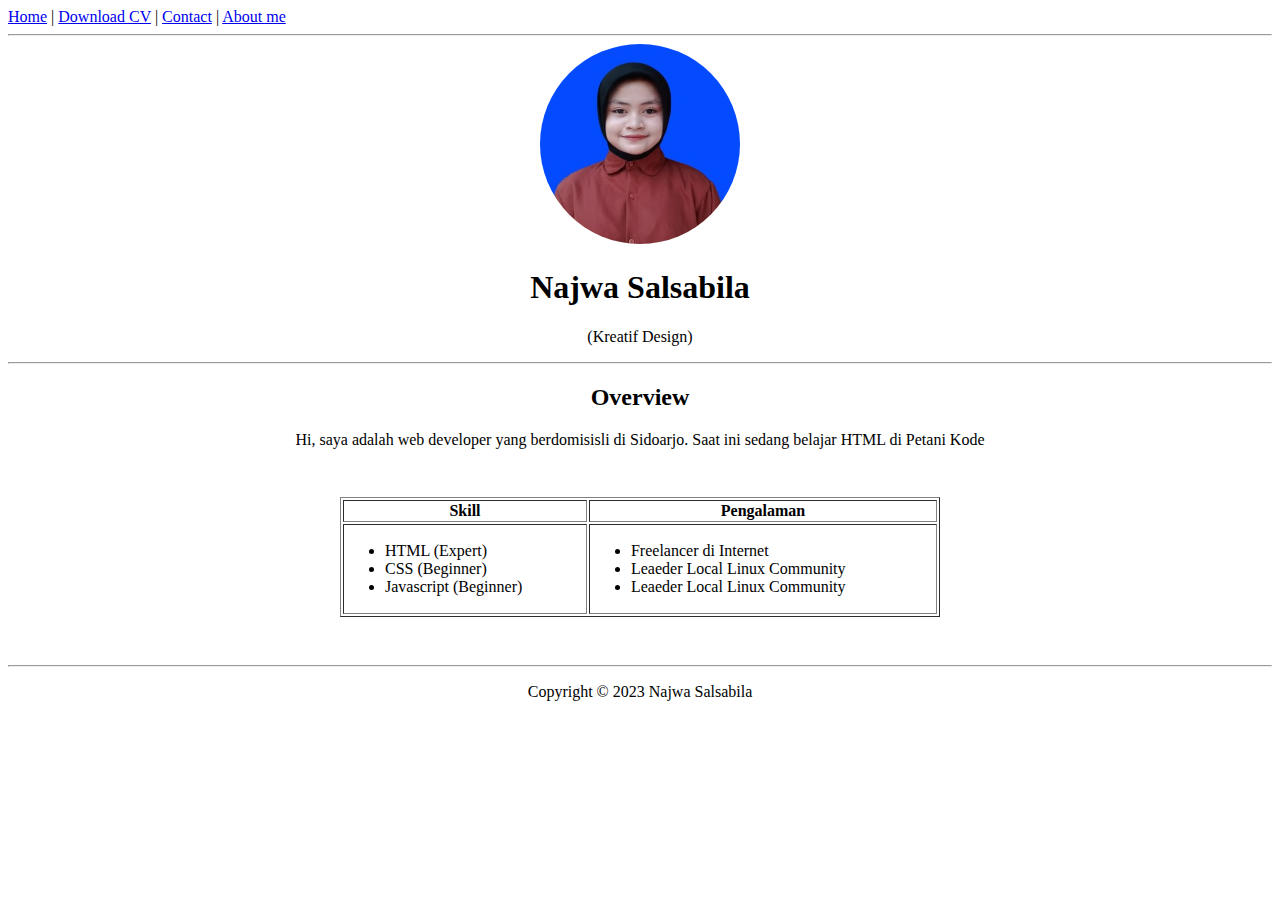
<file: tugasportofolio.wawa/index.html>
<!DOCTYPE html>
<html lang="en">

<head>
    <meta charset="UTF-8">
    <meta name="viewport" content="width=device-width, initial-scale=1.0">
    <title>Najwa Salsabila Personal Website</title>
</head>

<body>
    <nav>
        <a href="index.html">Home</a> |
        <a href="cv-wawa.jpeg">Download CV</a> |
        <a href="contact.html">Contact</a> |
        <a href="about.html">About me</a>
    </nav>

    <hr />

    <header style="text-align: center;">
        <img src="image/wawa.jpeg" width="200" height="200" style="border-radius: 50%;"/>
        <h1>Najwa Salsabila</h1>
        <p>(Kreatif Design)</p>
    </header>

    <hr />

    <article style="text-align: center;">
        <h2>Overview</h2>
        <p>
            Hi, saya adalah web developer yang berdomisisli di Sidoarjo.
            Saat ini sedang belajar HTML di Petani Kode
        </p>
    </article>

    <div style="max-width: 600px; margin: 3em auto">
        <table border="1" width="100%">
            <thead>
                <tr>
                    <th>Skill</th>
                    <th>Pengalaman</th>
                </tr>
            </thead>
            <tbody>
                <tr>
                    <td>
                        <ul>
                            <li>HTML (Expert)</li>
                            <li>CSS (Beginner)</li>
                            <li>Javascript (Beginner)</li>
                        </ul>
                    </td>
                    <td>
                        <ul>
                            <li>Freelancer di Internet</li>
                            <li>Leaeder Local Linux Community</li>
                            <li>Leaeder Local Linux Community</li>
                        </ul>
                    </td>
                </tr>
            </tbody>
        </table>
    </div>

    <hr>
    <footer style="text-align: center;">
        <p>Copyright &copy; 2023 Najwa Salsabila</p>
    </footer>
</body>
</html>
</file>
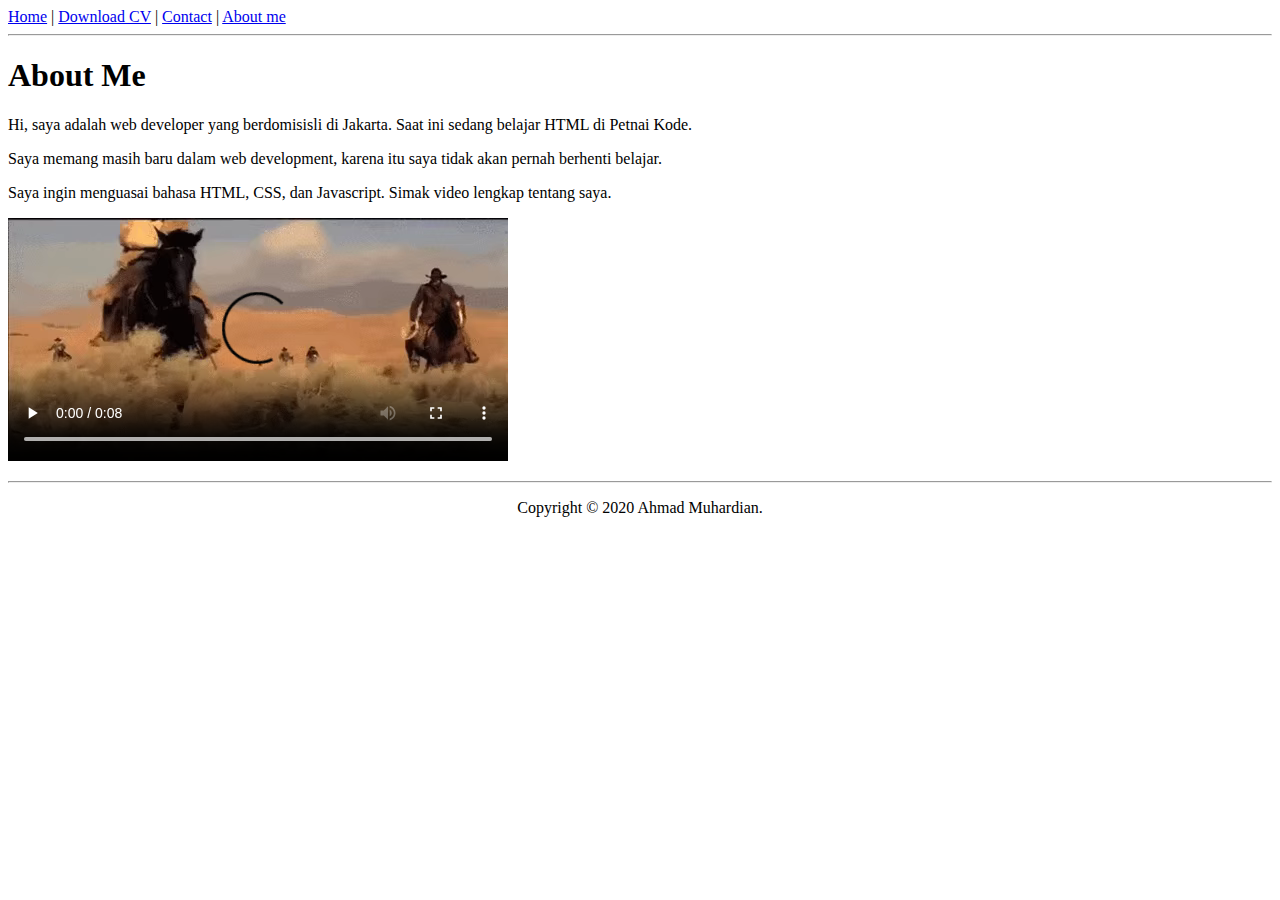
<file: tugasportofolio.wawa/about.html>
<!DOCTYPE html>
<html lang="en">

<head>
    <meta charset="UTF-8">
    <meta name="viewport" content="width=device-width, initial-scale=1.0">
    <title>Najwa Salsabila Website</title>
</head>

<body>
    <nav>
        <a href="index.html">Home</a> |
        <a href="cv-wawa.jpeg">Download CV</a> |
        <a href="contact.html">Contact</a> |
        <a href="about.html">About me</a>
    </nav>

    <hr />

    <article>
        <h1>About Me</h1>
        <p>
            Hi, saya adalah web developer yang berdomisisli di Jakarta.
            Saat ini sedang belajar HTML di Petnai Kode.
        </p>
        <p>
            Saya memang masih baru dalam web development, karena itu
            saya tidak akan pernah berhenti belajar.
        </p>
        <p>
            Saya ingin menguasai bahasa HTML, CSS, dan Javascript.
            Simak video lengkap tentang saya.
        </p>
        <p>
            <video controls>
                <source src="video/video-about.webm" type="video/webm"/>
            </video>
        </p>
    </article>

    <hr>
    <footer style="text-align: center;">
        <p>Copyright &copy; 2020 Ahmad Muhardian.</p>
    </footer>
</body>
</html>
</file>
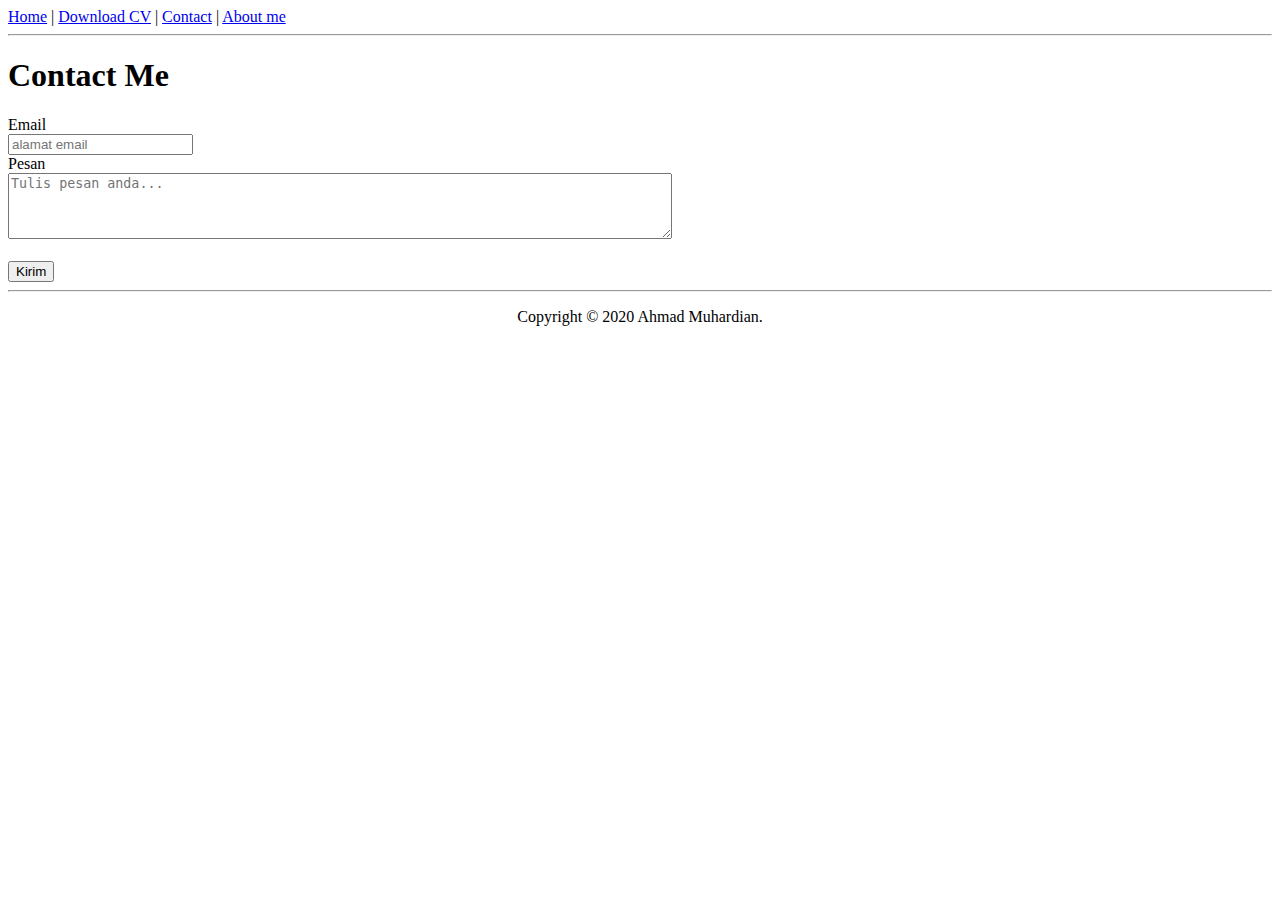
<file: tugasportofolio.wawa/contact.html>
<!DOCTYPE html>
<html lang="en">

<head>
    <meta charset="UTF-8">
    <meta name="viewport" content="width=device-width, initial-scale=1.0">
    <title>Najwa Salsabila Website</title>
</head>

<body>
    <nav>
        <a href="index.html">Home</a> |
        <a href="cv-dian.pdf">Download CV</a> |
        <a href="contact.html">Contact</a> |
        <a href="about.html">About me</a>
    </nav>

    <hr />

    <div>
        <h1>Contact Me</h1>
        <form>
            <label for="email">Email</label><br />
            <input type="email" name="email" placeholder="alamat email"/>
            <br />
            <label for="message">Pesan</label><br />
            <textarea name="message" placeholder="Tulis pesan anda..." rows="4" cols="80"></textarea>
            <br />
            <br />
            <input type="submit" value="Kirim" />
        </form>
    </div>

    <hr>
    <footer style="text-align: center;">
        <p>Copyright &copy; 2020 Ahmad Muhardian.</p>
    </footer>
</body>
</html>
</file>
